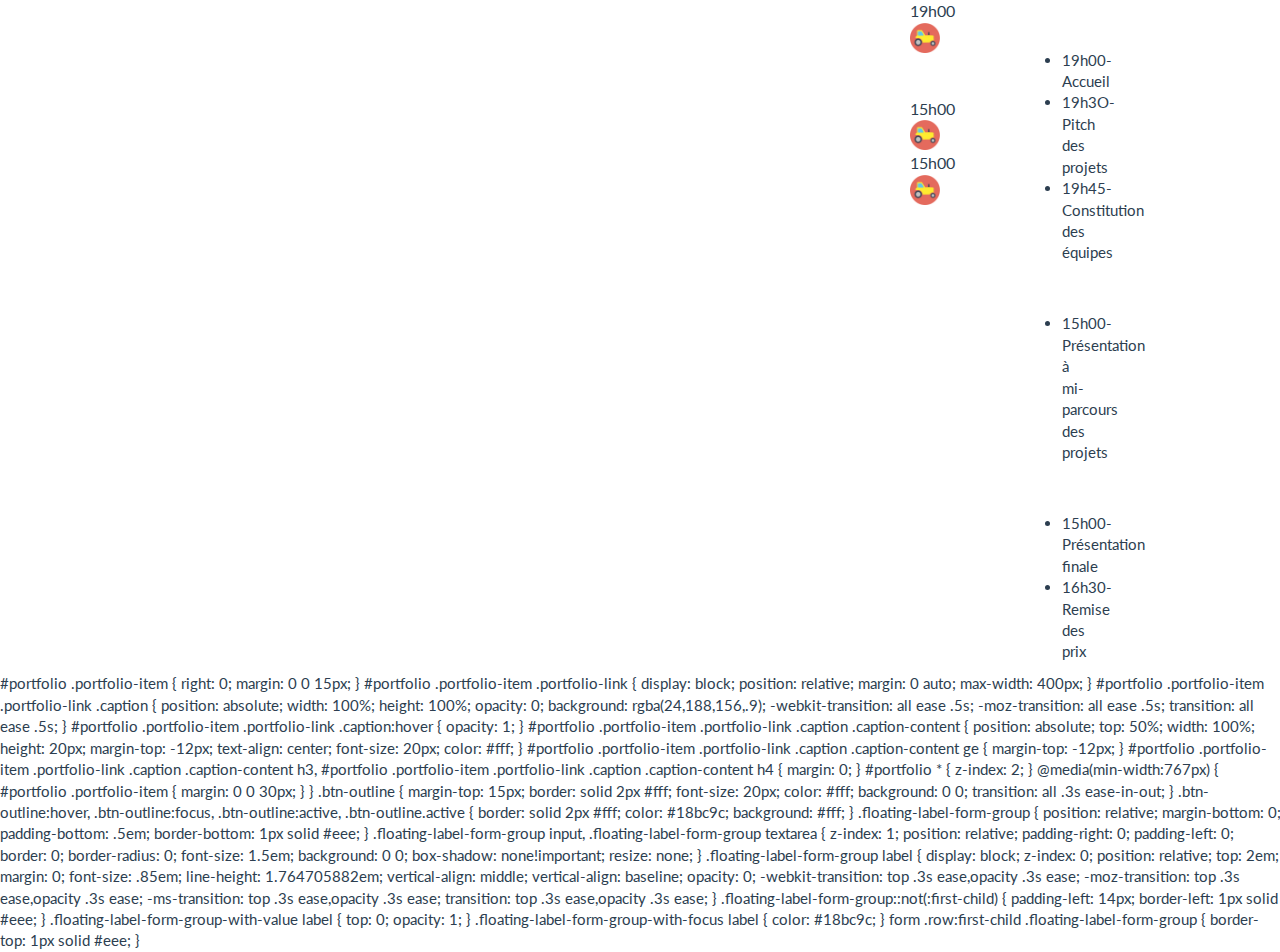
<file: hackathon-06-15/test.html>
<!DOCTYPE html>
<html lang="fr">

<head>

    <meta charset="utf-8">
    <meta http-equiv="X-UA-Compatible" content="IE=edge">
    <meta name="viewport" content="width=device-width, initial-scale=1">
    <meta name="description" content="">
    <meta name="author" content="wildcodeschool">

    <title>Hackathon - Wild Code School</title>

    <!-- Bootstrap Core CSS - Uses Bootswatch Flatly Theme: http://bootswatch.com/flatly/ -->
    <link href="css/bootstrap.min.css" rel="stylesheet">

    <!-- Custom CSS -->
    <link href="css/freelancer.css" rel="stylesheet">

    <!-- Custom Fonts -->
    <link href="font-awesome/css/font-awesome.min.css" rel="stylesheet" type="text/css">
    <link href="http://fonts.googleapis.com/css?family=Montserrat:400,700" rel="stylesheet" type="text/css">
    <link href="http://fonts.googleapis.com/css?family=Lato:400,700,400italic,700italic" rel="stylesheet" type="text/css">

    <!-- HTML5 Shim and Respond.js IE8 support of HTML5 elements and media queries -->
    <!-- WARNING: Respond.js doesn't work if you view the page via file:// -->
    <!--[if lt IE 9]>
        <script src="https://oss.maxcdn.com/libs/html5shiv/3.7.0/html5shiv.js"></script>
        <script src="https://oss.maxcdn.com/libs/respond.js/1.4.2/respond.min.js"></script>
    <![endif]-->

</head>

<body id="page-top" class="index">
    <div class="container">
        <div class="row">
                <div class="col-lg-2 " style="float:left">
                    <h5>Hackathon e-agriculture</h5><br>
                    <h6>Château de la loupe<br>
                    Rue du Château<br>28240 LA LOUPE</h6>
                </div>
            <div class="test"style="float:right">
                 <div class="col-lg-2 col-lg-offset-5"style="float:left">
                    <p>19h00 <img src="img/tracteur.png" class="tract"></p><br><br><br>
                    <p>15h00<img src="img/tracteur.png" class="tract"></p><br> 
                    <p>15h00 <img src="img/tracteur.png" class="tract"></p><br><br><br>
                </div>
                <div class="col-lg-2 col-lg-offset-1" style="float:left">
                    <h6> Vendredi 12 juin</h6>
                       <ul>
                            <li>19h00-Accueil</li>
                            <li>19h3O-Pitch des projets </li>
                            <li>19h45-Constitution des équipes </li>
                      </ul>
                    <h6>Samedi 13 juin </h6>
                      <ul>
                           <li>15h00-Présentation à mi-parcours des projets</li>
                      </ul>
                    <h6>Dimanche 14 juin</h6>
                      <ul>
                           <li>15h00-Présentation finale</li>
                           <li>16h30-Remise des prix</li>
                      </ul>
                </div>
            </div>
        </div>
    </div>
</body>
</html>#portfolio .portfolio-item {
    right: 0;
    margin: 0 0 15px;
}

#portfolio .portfolio-item .portfolio-link {
    display: block;
    position: relative;
    margin: 0 auto;
    max-width: 400px;
}

#portfolio .portfolio-item .portfolio-link .caption {
    position: absolute;
    width: 100%;
    height: 100%;
    opacity: 0;
    background: rgba(24,188,156,.9);
    -webkit-transition: all ease .5s;
    -moz-transition: all ease .5s;
    transition: all ease .5s;
}

#portfolio .portfolio-item .portfolio-link .caption:hover {
    opacity: 1;
}

#portfolio .portfolio-item .portfolio-link .caption .caption-content {
    position: absolute;
    top: 50%;
    width: 100%;
    height: 20px;
    margin-top: -12px;
    text-align: center;
    font-size: 20px;
    color: #fff;

}
#portfolio .portfolio-item .portfolio-link .caption .caption-content ge {
    margin-top: -12px;
}

#portfolio .portfolio-item .portfolio-link .caption .caption-content h3,
#portfolio .portfolio-item .portfolio-link .caption .caption-content h4 {
    margin: 0;
}

#portfolio * {
    z-index: 2;
}

@media(min-width:767px) {
    #portfolio .portfolio-item {
        margin: 0 0 30px;
    }
}

.btn-outline {
    margin-top: 15px;
    border: solid 2px #fff;
    font-size: 20px;
    color: #fff;
    background: 0 0;
    transition: all .3s ease-in-out;
}

.btn-outline:hover,
.btn-outline:focus,
.btn-outline:active,
.btn-outline.active {
    border: solid 2px #fff;
    color: #18bc9c;
    background: #fff;
}

.floating-label-form-group {
    position: relative;
    margin-bottom: 0;
    padding-bottom: .5em;
    border-bottom: 1px solid #eee;
}

.floating-label-form-group input,
.floating-label-form-group textarea {
    z-index: 1;
    position: relative;
    padding-right: 0;
    padding-left: 0;
    border: 0;
    border-radius: 0;
    font-size: 1.5em;
    background: 0 0;
    box-shadow: none!important;
    resize: none;
}

.floating-label-form-group label {
    display: block;
    z-index: 0;
    position: relative;
    top: 2em;
    margin: 0;
    font-size: .85em;
    line-height: 1.764705882em;
    vertical-align: middle;
    vertical-align: baseline;
    opacity: 0;
    -webkit-transition: top .3s ease,opacity .3s ease;
    -moz-transition: top .3s ease,opacity .3s ease;
    -ms-transition: top .3s ease,opacity .3s ease;
    transition: top .3s ease,opacity .3s ease;
}

.floating-label-form-group::not(:first-child) {
    padding-left: 14px;
    border-left: 1px solid #eee;
}

.floating-label-form-group-with-value label {
    top: 0;
    opacity: 1;
}

.floating-label-form-group-with-focus label {
    color: #18bc9c;
}

form .row:first-child .floating-label-form-group {
    border-top: 1px solid #eee;
}
</file>
<file: hackathon-06-15/css/freelancer.css>
/*!
 * Start Bootstrap - Freelancer Bootstrap Theme (http://startbootstrap.com)
 * Code licensed under the Apache License v2.0.
 * For details, see http://www.apache.org/licenses/LICENSE-2.0.
 */

@media (max-width: 991px) {
   .navbar-header {
       float: none;
   }
   .navbar-toggle {
       display: block;
   }
   .navbar-collapse {
       border-top: 1px solid transparent;
       box-shadow: inset 0 1px 0 rgba(255,255,255,0.1);
   }
   .navbar-collapse.collapse {
       display: none!important;
   }
   .navbar-nav {
       float: none!important;
       margin: 7.5px -15px;
   }
   .navbar-nav>li {
       float: none;
   }
   .navbar-nav>li>a {
       padding-top: 10px;
       padding-bottom: 10px;
   }
   .navbar-text {
       float: none;
       margin: 15px 0;
   }
   /* since 3.1.0 */
   .navbar-collapse.collapse.in {
       display: block!important;
   }
   .collapsing {
       overflow: hidden!important;
   }
} 
body{margin-right: -2px;}

p {
    font-size: 16px;
}

p.small {
    font-size: 16px;
}

a,
a:hover,
a:focus,
a:active,
a.active {
    outline: 0;
    color: #18bc9c;
}

@font-face{
 font-family : "CHAWP";
 src : url('../polices/chawp.otf');} 

h2{color: #95D542;
   font-family: "CHAWP";
 padding-top: 20px;
font-size: 30px;}
h1,
h3,
h4,
h5,
h6 {
    font-family: Montserrat,"Helvetica Neue",Helvetica,Arial,sans-serif;
    font-weight: 700;
    color:#FFF;
    text-align: center;
}

.lien{float: right;}


header .container {
    padding-top: 100px;
    padding-bottom: 50px;
}

header img {
    display: block;
    margin: 0 auto 20px;
    padding-top: 60px;
}

header .intro-text .name {
    display: block;
    text-transform: uppercase;
    font-family: Montserrat,"Helvetica Neue",Helvetica,Arial,sans-serif;
    font-size: 1.25em;
    font-weight: 700;
}

header .intro-text .skills {
    font-size: 1.25em;
    font-weight: 300;
}

header .skills {
    font-size: 1.40em;
    font-weight: 300;
}

@media(min-width:768px) {
    header .container {
        padding-top: 100px;
        padding-bottom: 50px;
    }

    header .intro-text .name {
        font-size: 3em;
    }

    header .intro-text .skills {
        font-size: 1.75em;
    }
}

@media(min-width:768px) {
    .navbar-fixed-top {
        -webkit-transition: padding .3s;
        -moz-transition: padding .3s;
        transition: padding .3s;
    }

    .navbar-fixed-top .navbar-brand {
        font-size: em;
        -webkit-transition: all .3s;
        -moz-transition: all .3s;
        transition: all .3s;
    }

    
}

.navbar {
    text-transform: uppercase;
    font-family: Montserrat,"Helvetica Neue",Helvetica,Arial,sans-serif;
    font-weight: 700;
}

.navbar a:focus {
    outline: 0;
}

.navbar .navbar-nav {
    letter-spacing: 1px;
}
.navbar-nav > li{ font-size: 10px;}

.navbar .navbar-nav li a:focus {
    outline: 0;
}

.navbar-inverse {
    border: 0;
}

.navbar-default {
    border: 0;
    background-color: #44A8C5;
    max-height: 80px;
}

section {
    padding: 0px 0;
    padding-top: px;

}

section.success {
    color:#888991;
}

/*RESPONSIVE NAVBAR*/
@media(max-width:991px) {
  .navbar-nav ul {
    border-radius: 10px 10px 10px 10px;
  }
  .navbar-nav  li a{
    background-color: #44A8C5;
    }
  .navbar-nav li{
    background-color: #95D542;
  }
  .navbar-nav li:hover{
    color: red;
  }
  .navbar-nav{
    border-radius: 10px;
  }
}

/*END*/


@media(max-width:991px) {
    header {
        height: 439px;
    }
}
@media(max-width:767px) {
    header {
        height: 439px;
    }
}


@media(max-width:767px) {
    section {
        padding: 59px 0;
    }

    section.first {
        padding-top: 75px;
    }
}



footer {
    color: #fff;
}

footer h3 {
    margin-bottom: 30px;
}

footer .footer-above {
    padding-top: 50px;
    background-color: #44A8C5;
}

footer .footer-col {
    margin-bottom: 50px;
}

footer .footer-below {
    padding: 25px 0;
    background-color: #233140;
}

.btn-social {
    display: inline-block;
    width: 50px;
    height: 50px;
    border: 2px solid #fff;
    border-radius: 100%;
    text-align: center;
    font-size: 20px;
    line-height: 45px;
}

.btn:focus,
.btn:active,
.btn.active {
    outline: 0;
}

.scroll-top {
    z-index: 1049;
    position: fixed;
    right: 2%;
    bottom: 2%;
    width: 50px;
    height: 50px;
}

.scroll-top .btn {
    width: 50px;
    height: 50px;
    border-radius: 100%;
    font-size: 20px;
    line-height: 28px;
}

.scroll-top .btn:focus {
    outline: 0;
}

.portfolio-modal .modal-content {
    padding: 100px 0;
    min-height: 100%;
    border: 0;
    border-radius: 0;
    text-align: center;
    background-clip: border-box;
    -webkit-box-shadow: none;
    box-shadow: none;
}

.portfolio-modal .modal-content h2 {
    margin: 0;
    font-size: 3em;
}

.portfolio-modal .modal-content img {
    margin-bottom: 30px;
}

.portfolio-modal .modal-content .item-details {
    margin: 30px 0;
}

.portfolio-modal .close-modal {
    position: absolute;
    top: 25px;
    right: 25px;
    width: 75px;
    height: 75px;
    background-color: transparent;
    cursor: pointer;
}

.portfolio-modal .close-modal:hover {
    opacity: .3;
}

.portfolio-modal .close-modal .lr {
    z-index: 1051;
    width: 1px;
    height: 75px;
    margin-left: 35px;
    background-color: #2c3e50;
    -webkit-transform: rotate(45deg);
    -ms-transform: rotate(45deg);
    transform: rotate(45deg);
}

.portfolio-modal .close-modal .lr .rl {
    z-index: 1052;
    width: 1px;
    height: 75px;
    background-color: #2c3e50;
    -webkit-transform: rotate(90deg);
    -ms-transform: rotate(90deg);
    transform: rotate(90deg);
}

.portfolio-modal .modal-backdrop {
    display: none;
    opacity: 0;
}

.quarante-huit p {
    font-size: 60px;
}

.navbar-default .navbar-nav > li > a:hover, .navbar-default .navbar-nav > li > a:focus {
    color: #fff;
    background-color: transparent;
}

.navbar-default .navbar-nav > .active > a, .navbar-default .navbar-nav > .active > a:hover, .navbar-default .navbar-nav > .active > a:focus {
    color: #FFF;
    background-color: transparent;
}
.thumbnail {
    height: 300px;
    width: 260px;
    margin-top: auto;
    background-color:transparent;
    

}
.thumbnail > p{font-size: 16px;
                text-align:left;
                color: #FCFFFF ;
                margin-left: 12px;}
.date{color: red;
      padding-top: 30px;
      position: absolute;
      float: right;
        z-index: 1
        b}
.image{
       width: 80px;
       height: 80px;}

button.btn-primary.btn-lg{
                        width: 250px;
                        margin-top: 50px;
                        background-color: #FFAF16;}
/*.img-responsive{
                height: 500px;
                width: 600px;}*/
.jumbotron{
           margin-right: 50px;
           margin-right:50px; }
#prentation{
        padding-top: 45px;
}
.jumbotron >p{
              font-style: Calibri;
              font-size: 20px;
            }
#th1{background-color: #BE212D;}
#th2{background-color: #95D542;}
#th3{background-color: #43A8C4;}


.da{float: left;}
#cadre{padding-top: 40px;}
#usb{
    float:left;
    height: 350px;
    width: 130px;
    margin-top: 79px;}
.dat{float: right;
      margin-right: 0px;
      padding-top: 0px;
      }
.skills{padding-top: 10px;}
#participants{  padding-top: 45px;
                background-color: aliceblue;
                width:auto;
    
     }


.plus{
       padding: 20px;
       margin-top: 70px;
       
   }
.vache{width: 200px;
       height:50px;}
#chateau{ 
        width: 270px;
        height: 150px;}
.par{
      width: 140px;
      padding: 10px;
}
#mentors{padding-top: 45px;
         padding-bottom: 30px;
}
#infos{padding-top: 45px;
  padding-bottom: 30px;
}
#participants{padding-top: 45px;
  padding-bottom: 30px;
}
#programme{
         background-color: #C95F67;
         padding-top: 45px;
         padding-bottom: 30px;
}
#prix{
      background-color: #95D542;
      padding-top: 45px;
      padding-bottom: 30px;
}
#partenaires{background-color: #FFDAD2;
             padding-top: 45px;
           padding-bottom: 30px;}
                 
#contact{background-color:#44A8C5; 
         padding-top: 45px;
       padding-bottom: 30px;}
#podi{
    width: 400px;
    height: 250px;
    }
#plaq{width: 200px;
      height: 150px;
      margin-left: 100px;
    }

.barre-verticale{
    width: 2px;
    height: 228px;
    background-color: #000;
    display: inline;
    z-index: 2;
    margin-left:61px;
    position: absolute;
}
.tracteurs{
            display: inline;
}
.tract{width: 30px;
       height: 30px;
       z-index: 3;
       position: absolute;}
#btnins{   width: 176px;
          height: 44px;
          padding-top: 10px;
          font-size: 17px;
}

#bas{background-color: #327C91;}
input{float: left;
       display: inline-block;
       font-weight: normal;
       color: #000;
     }
input#prenom{color: #000;
}
label{
    font-family: "Open Sans",sans-serif;
    font-weight: normal;
    display: inline-block;
    width: 150px;
    float: left;
}
#accueil{background-color: #fff;
          height: 650px;}
textarea{
  color: #000;
}
.test{float:left;
      margin-right:70px;
     }

.formulaire{
  width: 230px;
  height: 250px;
 
}

/* Underline Reveal */
.hvr-underline-reveal {
  display: inline-block;
  vertical-align: middle;
  -webkit-transform: translateZ(0);
  -moz-transform: translateZ(0);
  -ms-transform: translateZ(0);
  -o-transform: translateZ(0);
  transform: translateZ(0);
  box-shadow: 0 0 1px rgba(0, 0, 0, 0);
  -webkit-backface-visibility: hidden;
  -moz-backface-visibility: hidden;
  -ms-backface-visibility: hidden;
  -o-backface-visibility: hidden;
  backface-visibility: hidden;
  -moz-osx-font-smoothing: grayscale;
  position: relative;
  overflow: hidden;
}

.hvr-underline-reveal:before {
  content: "";
  position: absolute;
  z-index: -1;
  left: 0;
  right: 0;
  bottom: 0;
  background: #fba858;
  height: 3px;
  -webkit-transform: translateY(4px);
  -moz-transform: translateY(4px);
  -ms-transform: translateY(4px);
  -o-transform: translateY(4px);
  transform: translateY(4px);
  -webkit-transition-property: transform;
  transition-property: transform;
  -webkit-transition-duration: 0.3s;
  transition-duration: 0.3s;
  -webkit-transition-timing-function: ease-out;
  transition-timing-function: ease-out;
}

.hvr-underline-reveal:hover:before, 
.hvr-underline-reveal:focus:before, 
.hvr-underline-reveal:active:before {
  -webkit-transform: translateY(0px);
  -moz-transform: translateY(0px);
  -ms-transform: translateY(0px);
  -o-transform: translateY(0px);
  transform: translateY(0px);
}
</file>
